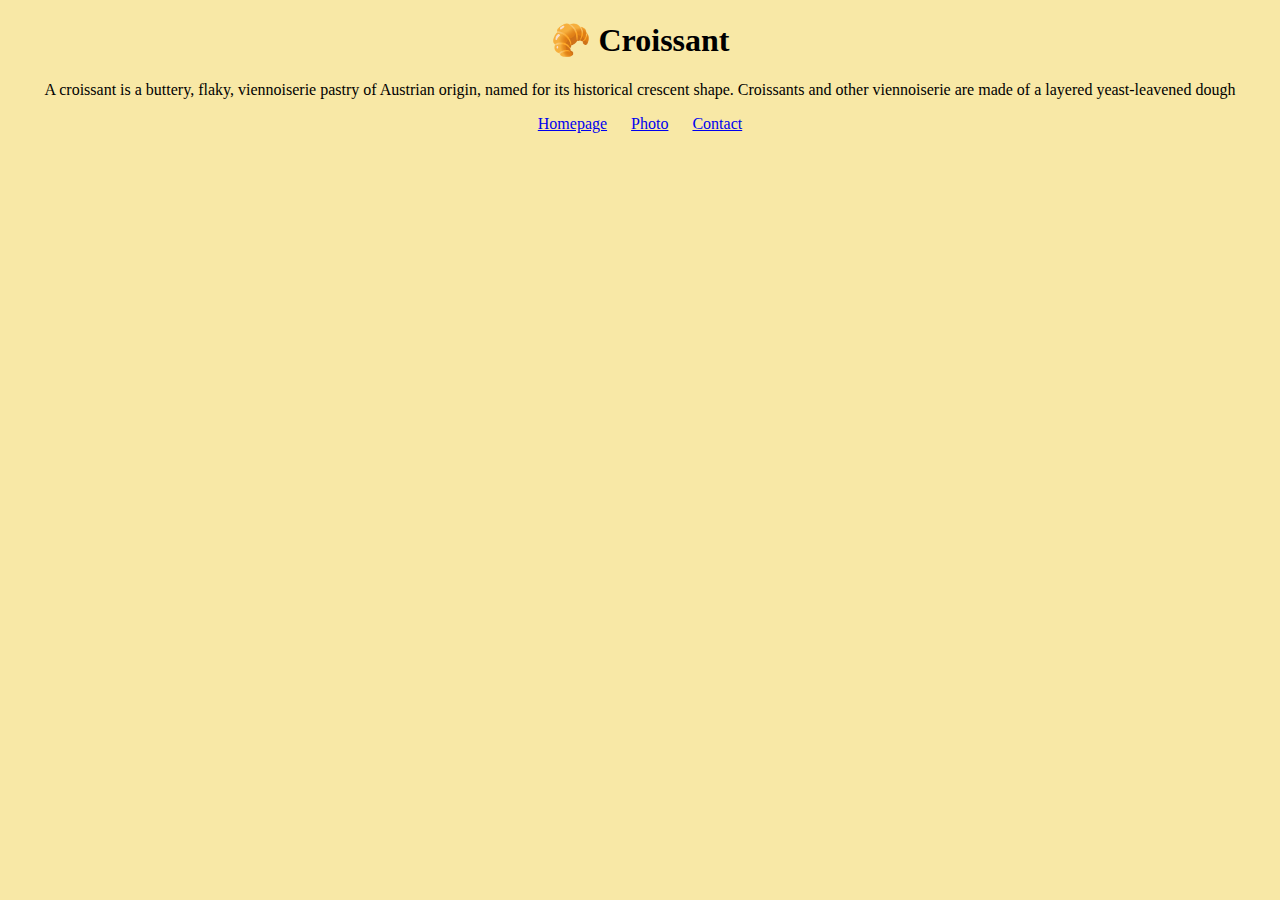
<file: index.html>
<!DOCTYPE html>
<html lang="en">
  <head>
    <meta charset="UTF-8" />
    <meta http-equiv="X-UA-Compatible" content="IE=edge" />
    <meta name="viewport" content="width=device-width, initial-scale=1.0" />
    <link rel="stylesheet" href="croissant.css" />
    <title>Croissant</title>
  </head>
  <body>
    <h1>🥐 Croissant</h1>
    <p>
      A croissant is a buttery, flaky, viennoiserie pastry of Austrian origin,
      named for its historical crescent shape. Croissants and other viennoiserie
      are made of a layered yeast-leavened dough
    </p>
    <footer>
      <a href="/" title="Home"> Homepage</a>
      <a href="/photo.html" title="Croissant photo"> Photo</a>
      <a href="/contact.html" title="Contact Croissant.com"> Contact</a>
    </footer>
  </body>
</html>
</file>
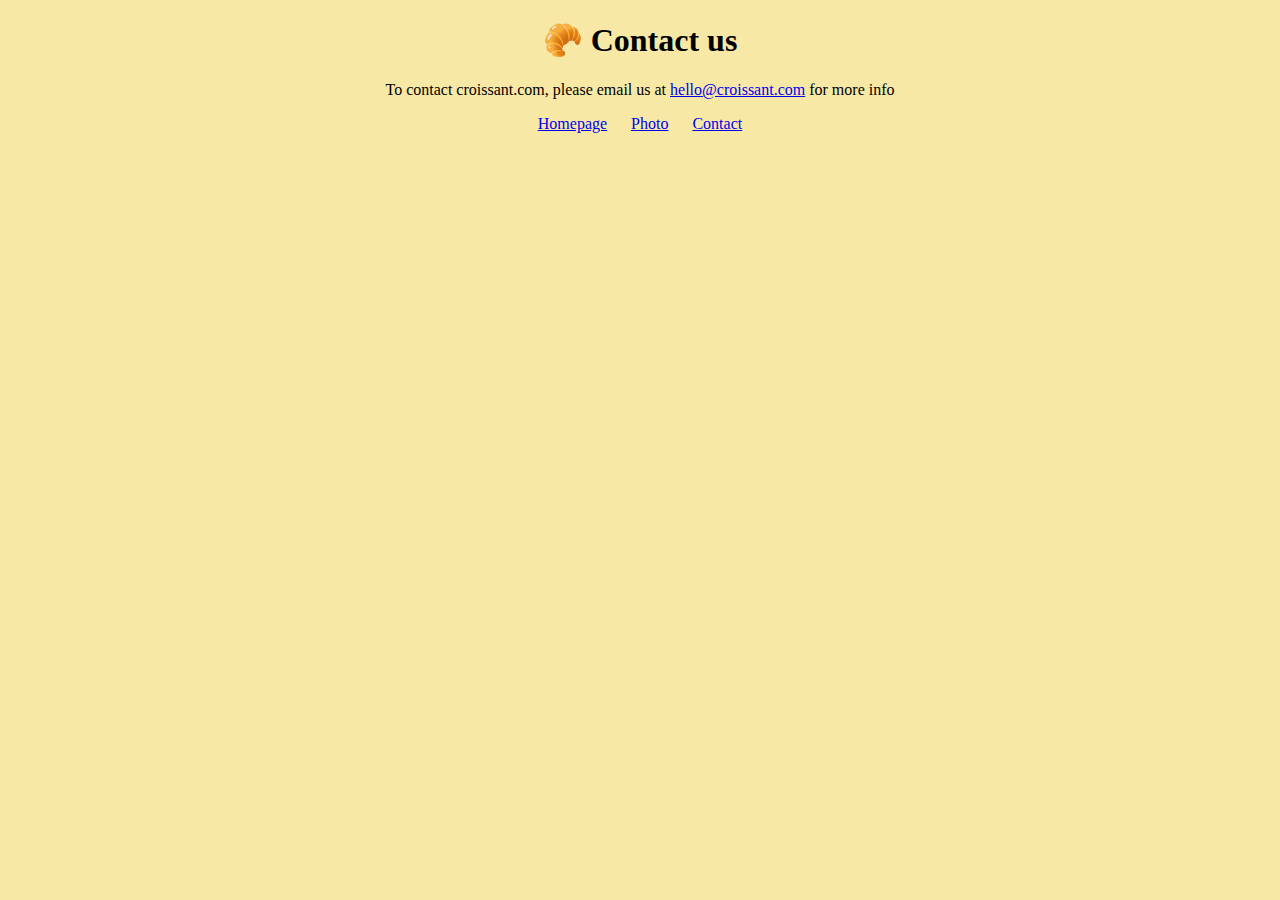
<file: contact.html>
<!DOCTYPE html>
<html lang="en">
  <head>
    <meta charset="UTF-8" />
    <meta http-equiv="X-UA-Compatible" content="IE=edge" />
    <meta name="viewport" content="width=device-width, initial-scale=1.0" />
    <link rel="stylesheet" href="croissant.css" />
    <title>Croissant</title>
    <title>Contact us</title>
  </head>
  <body>
    <h1>🥐 Contact us</h1>
    <p>
      To contact croissant.com, please email us at
      <a href="mailto:hello@croissant.com" title="contact us by email"
        >hello@croissant.com</a
      >
      for more info
    </p>
    <footer>
      <a href="/" title="Home"> Homepage</a>
      <a href="/photo.html" title="Croissant photo"> Photo</a>
      <a href="/contact.html" title="Contact Croissant.com"> Contact</a>
    </footer>
  </body>
</html>
</file>
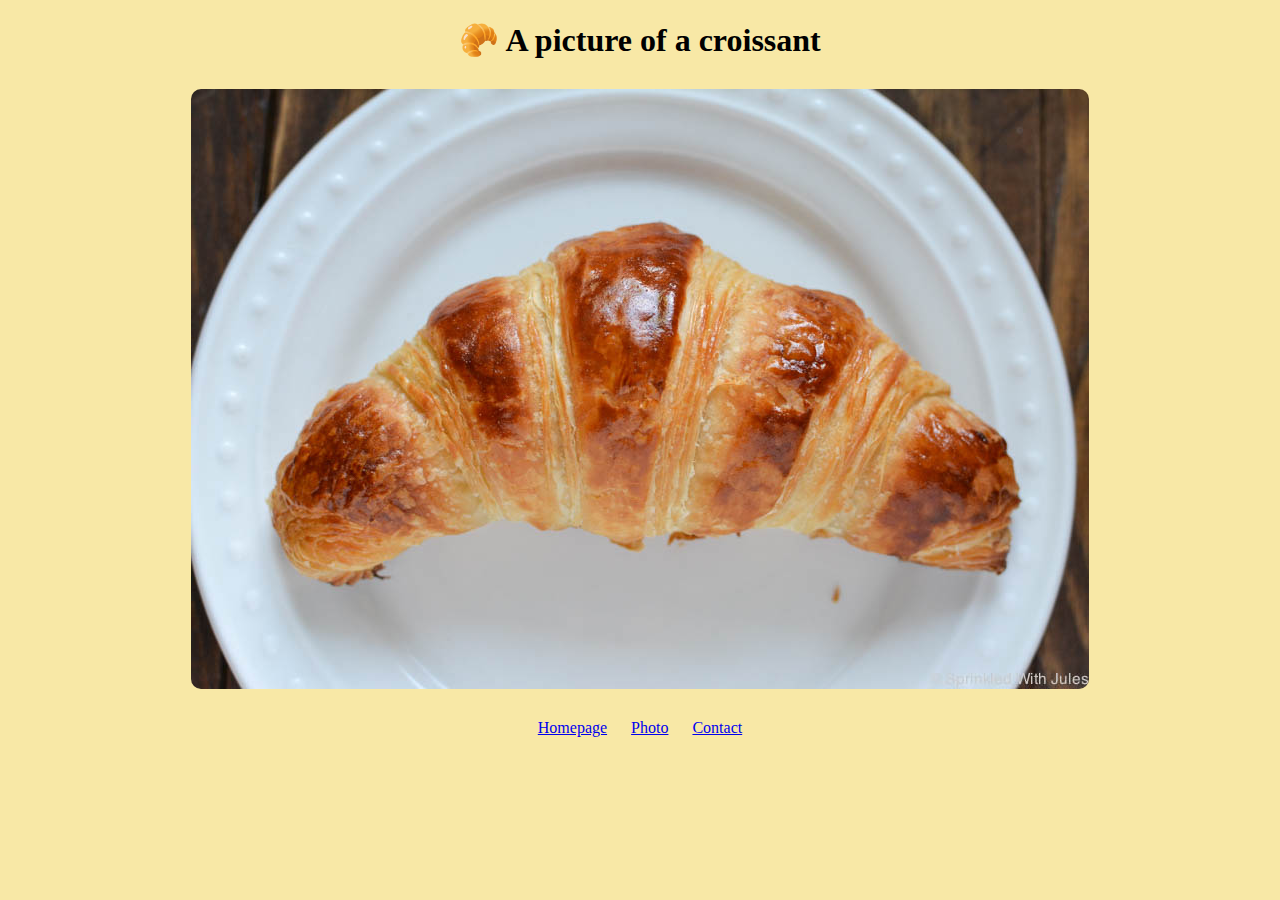
<file: photo.html>
<!DOCTYPE html>
<html lang="en">
  <head>
    <meta charset="UTF-8" />
    <meta http-equiv="X-UA-Compatible" content="IE=edge" />
    <meta name="viewport" content="width=device-width, initial-scale=1.0" />
    <link rel="stylesheet" href="croissant.css" />
    <title>Croissant</title>
    <title>Photo</title>
  </head>
  <body>
    <h1>🥐 A picture of a croissant</h1>
    <img
      src="/croissant.jpg"
      alt="Homemade croissant"
      class="croissant-photo"
    />
    <footer>
      <a href="/" title="Home"> Homepage</a>
      <a href="/photo.html" title="Croissant photo"> Photo</a>
      <a href="/contact.html" title="Contact Croissant.com"> Contact</a>
    </footer>
  </body>
</html>
</file>
<file: croissant.css>
h1,
p {
  display: block;
  text-align: center;
}
footer {
  text-align: center;
  color: forestgree;
}
footer a {
  margin: 0 10px;
}
img {
  max-width: 100%;
  border-radius: 10px;
  display: block;
  margin: 30px auto;
}

a:visited {
  color: forestgreen;
}

body {
  background: #f8e8a6;
}
</file>
